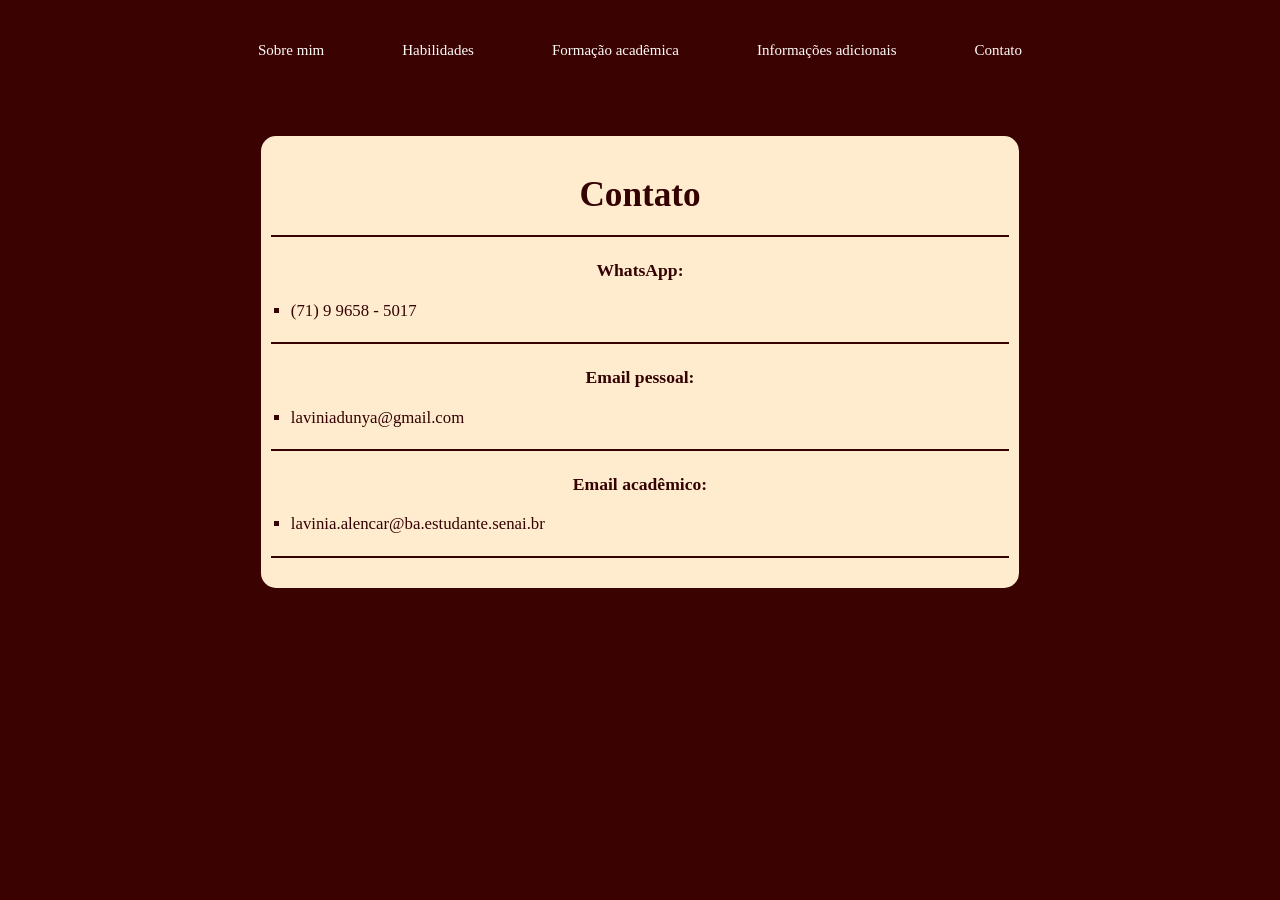
<file: contato.html>
<!DOCTYPE html>
<html lang="pt-br">
<head>
    <meta charset="UTF-8">
    <meta name="viewport" content="width=device-width, initial-scale=1.0">
    <link rel="stylesheet" href="style.css"/>
    <title>Lavínia - Estudante de TI</title>
</head>
<body>

    <header>
        <nav class="menu-superior">
            <ul class="list-nav">
                <li><a href="index.html">Sobre mim</a></li>
                <li><a href="habilidades.html">Habilidades</a></li>
                <li><a href="formação.html">Formação acadêmica</a></li>
                <li><a href="informacoes.html">Informações adicionais</a></li>
                <li><a href="contato.html" class="ativo">Contato</a></li>
            </ul>
        </nav>
    </header>

    <section class="container-habilidades">
        <h1>Contato</h1>
        <hr class="tracinho">

        <p><strong>WhatsApp: </strong></p>
        <ul>
            <li>(71) 9 9658 - 5017</li>
        </ul>
        <hr class="tracinho">

        <p><strong>Email pessoal: </strong></p>
        <ul>
            <li>laviniadunya@gmail.com</li>
        </ul>
        <hr class="tracinho">

        <p><strong>Email acadêmico: </strong></p>
        <ul>
            <li>lavinia.alencar@ba.estudante.senai.br</li>
        </ul>
        <hr class="tracinho">
    </section>

</body>
</html>
</file>
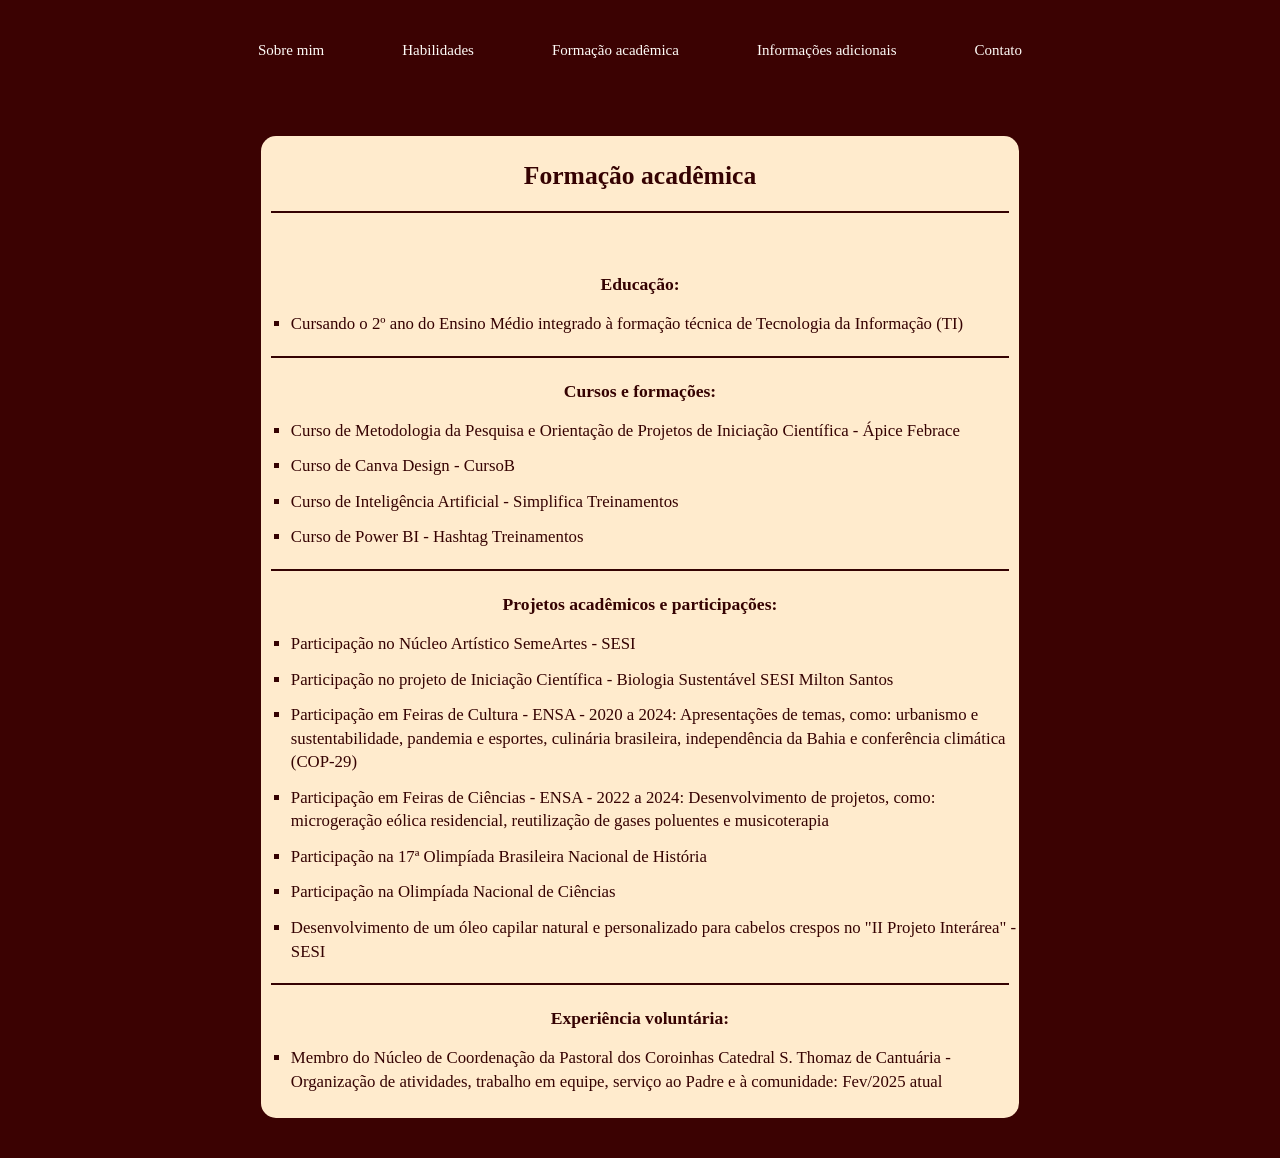
<file: formação.html>
<!DOCTYPE html>
<html lang="pt-br">
<head>
    <meta charset="UTF-8">
    <meta name="viewport" content="width=device-width, initial-scale=1.0">
    <link rel="stylesheet" href="style.css"/>
    <title>Lavínia - Estudante de TI</title>
</head>
<body class="body-formacao">

    <header>
        <nav class="menu-superior">
            <ul class="list-nav">
                <li><a href="index.html">Sobre mim</a></li>
                <li><a href="habilidades.html">Habilidades</a></li>
                <li><a href="formação.html" class="ativo">Formação acadêmica</a></li>
                <li><a href="informaçoes.html">Informações adicionais</a></li>
                <li><a href="contato.html">Contato</a></li>
            </ul>
        </nav>
    </header>

    <div class="formacao-cabecalho">
        <h1 class="titulo-topico">Formação acadêmica</h1>
        <hr class="tracinho">
    </div>

    <div class="formacao-academica topico">
        <div class="topico-educacao">
            <p class="texto-topico"><strong>Educação: </strong></p>
             <ul>
                <li>Cursando o 2º ano do Ensino Médio integrado à formação técnica de Tecnologia da Informação (TI)</li>
                 </ul>
            <hr class="tracinho">
        </div>

        <div class="topico-cursos">
            <p class="texto-topico"><strong>Cursos e formações: </strong></p>
            <ul>
                <li>Curso de Metodologia da Pesquisa e Orientação de Projetos de Iniciação Científica - Ápice Febrace</li>
                <li>Curso de Canva Design - CursoB</li>
                <li>Curso de Inteligência Artificial - Simplifica Treinamentos</li>
                <li>Curso de Power BI - Hashtag Treinamentos</li>
            </ul>
            <hr class="tracinho">
        </div>

        <div class="topico-projetos">
            <p class="texto-topico"><strong>Projetos acadêmicos e participações: </strong></p>
            <ul>
                <li>Participação no Núcleo Artístico SemeArtes - SESI</li>
                <li>Participação no projeto de Iniciação Científica - Biologia Sustentável SESI Milton Santos</li>
                <li>Participação em Feiras de Cultura - ENSA - 2020 a 2024: Apresentações de temas, como: urbanismo e sustentabilidade, pandemia e esportes, culinária brasileira, independência da Bahia e conferência climática (COP-29)</li>
                <li>Participação em Feiras de Ciências - ENSA - 2022 a 2024: Desenvolvimento de projetos, como: microgeração eólica residencial, reutilização de gases poluentes e musicoterapia</li>
                <li>Participação na 17ª Olimpíada Brasileira Nacional de História</li>
                <li>Participação na Olimpíada Nacional de Ciências</li>
                <li>Desenvolvimento de um óleo capilar natural e personalizado para cabelos crespos no "II Projeto Interárea" - SESI</li>
            </ul>
            <hr class="tracinho">
        </div>

        <div class="topico-experiencia">
            <p class="texto-topico"><strong>Experiência voluntária: </strong></p>
            <ul>
                <li>Membro do Núcleo de Coordenação da Pastoral dos Coroinhas Catedral S. Thomaz de Cantuária - Organização de atividades, trabalho em equipe, serviço ao Padre e à comunidade: Fev/2025 atual</li>
            </ul>
        </div>
    </div>

</body>
</html>
</file>
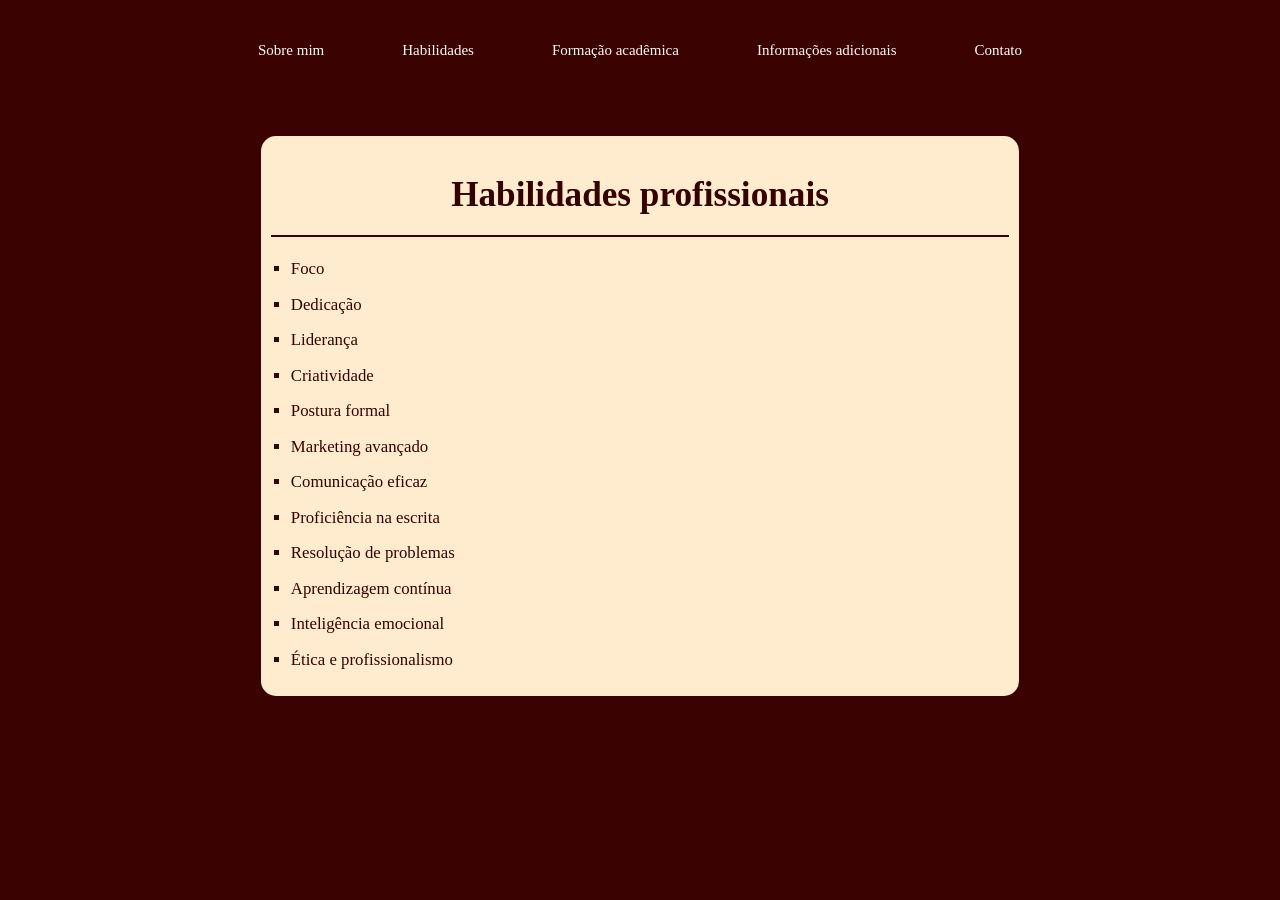
<file: habilidades.html>
<!DOCTYPE html>
<html lang="pt-br">
<head>
    <meta charset="UTF-8">
    <meta name="viewport" content="width=device-width, initial-scale=1.0">
    <link rel="stylesheet" href="style.css"/>
    <title>Lavínia - Estudante de TI</title>
</head>

<header>
      <nav class="menu-superior">
    <ul class="list-nav">
      <li><a href="index.html" class="ativo">Sobre mim</a></li>
      <li><a href="habilidades.html">Habilidades</a></li>
      <li><a href="formação.html">Formação acadêmica</a></li>
      <li><a href="informacoes.html">Informações adicionais</a></li>
      <li><a href="contato.html">Contato</a></li>
    </ul>
  </nav>
</header>
<body>
    <section class="container-habilidades">
        <h1>Habilidades profissionais</h1>
        <hr class="tracinho">
        <section class="habilidades">
            <ul>
            <li>Foco</li>
            <li>Dedicação</li>
            <li>Liderança</li>
            <li>Criatividade</li>
            <li>Postura formal</li>
            <li>Marketing avançado</li>
            <li>Comunicação eficaz</li>
            <li>Proficiência na escrita</li>
            <li>Resolução de problemas</li>
            <li>Aprendizagem contínua</li>
            <li>Inteligência emocional</li>
            <li>Ética e profissionalismo</li>
            </ul>
            </section> 
    </section> 
</body>
</html>
</file>
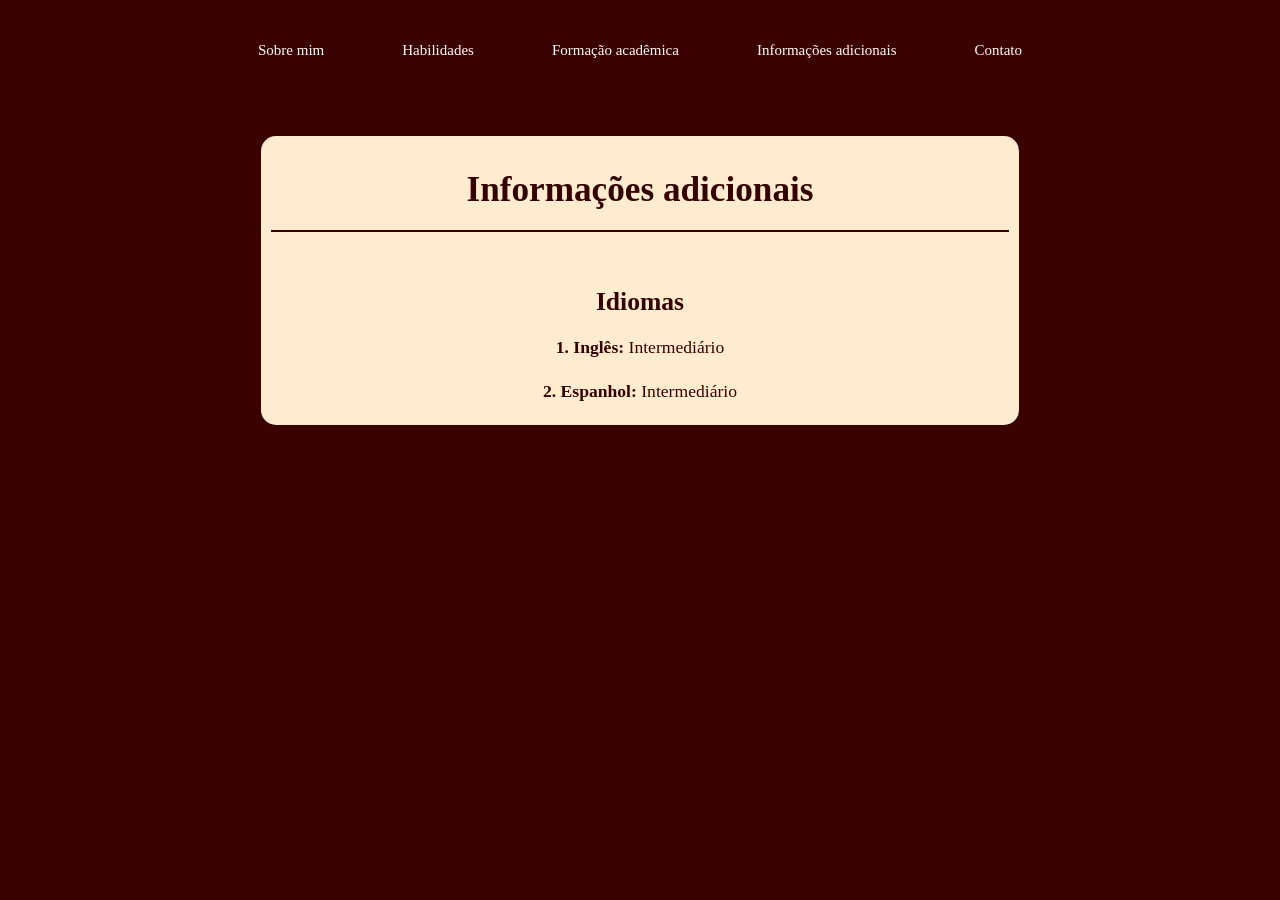
<file: informaçoes.html>
<!DOCTYPE html>
<html lang="pt-br">
<head>
    <meta charset="UTF-8">
    <meta name="viewport" content="width=device-width, initial-scale=1.0">
    <link rel="stylesheet" href="style.css"/>
    <title>Lavínia - Estudante de TI</title>
</head>
<body class="body-informacoes">

    <header>
        <nav class="menu-superior">
            <ul class="list-nav">
                <li><a href="index.html">Sobre mim</a></li>
                <li><a href="habilidades.html">Habilidades</a></li>
                <li><a href="formação.html">Formação acadêmica</a></li>
                <li><a href="informacoes.html" class="ativo">Informações adicionais</a></li>
                <li><a href="contato.html">Contato</a></li>
            </ul>
        </nav>
    </header>

    <div class="formacao-cabecalho">
        <h1>Informações adicionais</h1>
        <hr class="tracinho">
    </div>

    <div class="formacao-academica">
        <h2>Idiomas</h2>
        <p class="texto-topico"><strong>1. Inglês: </strong>Intermediário</p>
        <p class="texto-topico"><strong>2. Espanhol: </strong>Intermediário</p>
    </div>

</body>
</html>
</file>
<file: style.css>
*{
    padding: 2;
    margin: 2;
}
body {
    background-color: rgb(59, 2, 2);
    color: rgb(53, 2, 2);
    cursor: url('seta.png') 0 0, auto;
}

.formacao-cabecalho,
.formacao-educacao,
.formacao-academica,
.container-inicio,
.container-habilidades {
    width: 60%;
    background-color: blanchedalmond;
    margin: 0 auto;
    padding: 15px 15px; 
    color: rgb(53, 2, 2);
    box-sizing: border-box;
}

.formacao-cabecalho,
.container-inicio,
.container-habilidades {
    border-top-left-radius: 15px;
    border-top-right-radius: 15px;
    margin-top: 40px;
    padding: 10px;
    text-align: center; 
}

.formacao-academica,
.container-inicio,
.container-habilidades {
    border-bottom-left-radius: 15px;
    border-bottom-right-radius: 15px;
    margin-bottom: 40px;
    padding: 10px;
}

h1 {
    font-size: 2.2rem; 
    margin-bottom: 10px;
    text-align: center;
}

h2, .titulo-topico {
    font-size: 1.6rem; 
    margin-top: 15px;
    margin-bottom: 10px;
    text-align: center;
}

p, .texto-topico {
    font-size: 1.1rem;
    text-align: center;
    margin-bottom: 10px;
    line-height: 1.5;
}

.formacao-academica ul,
.container-habilidades ul,
.topico ul {
    display: flex;
    flex-direction: column;
    gap: 12px;
    list-style-type: square;
    list-style-position: outside; 
    padding-left: 20px;        
    margin: 15px 0;
    width: 100%;
}

.formacao-academica li,
.container-habilidades li,
.topico li {
    font-size: 1.05rem;  
    text-align: left;    
    line-height: 1.4;
    font-weight: 500;
}

.tracinho {
    width: 100%;
    background-color: rgb(53, 2, 2);
    height: 2px;
    border: none;
    margin: 20px 0;
}

.menu-superior {
    display: flex;
    justify-content: center;
}

.list-nav {
    padding: 0;
    display: flex;
    justify-content: center;
    gap: 30px;
    list-style: none;
}

.list-nav a {
    text-align: center;
    display: block;
    padding: 18px 24px;
    color: rgb(255, 252, 248); 
    text-decoration: none;
    font-family: inherit;
    font-size: 15px;
    font-weight: 500;
    transition: all 0.3s ease;
    border-bottom: 3px solid transparent;
    cursor: url('maozinha.png') 0 0, pointer;
    outline: none; 
}
</file>
